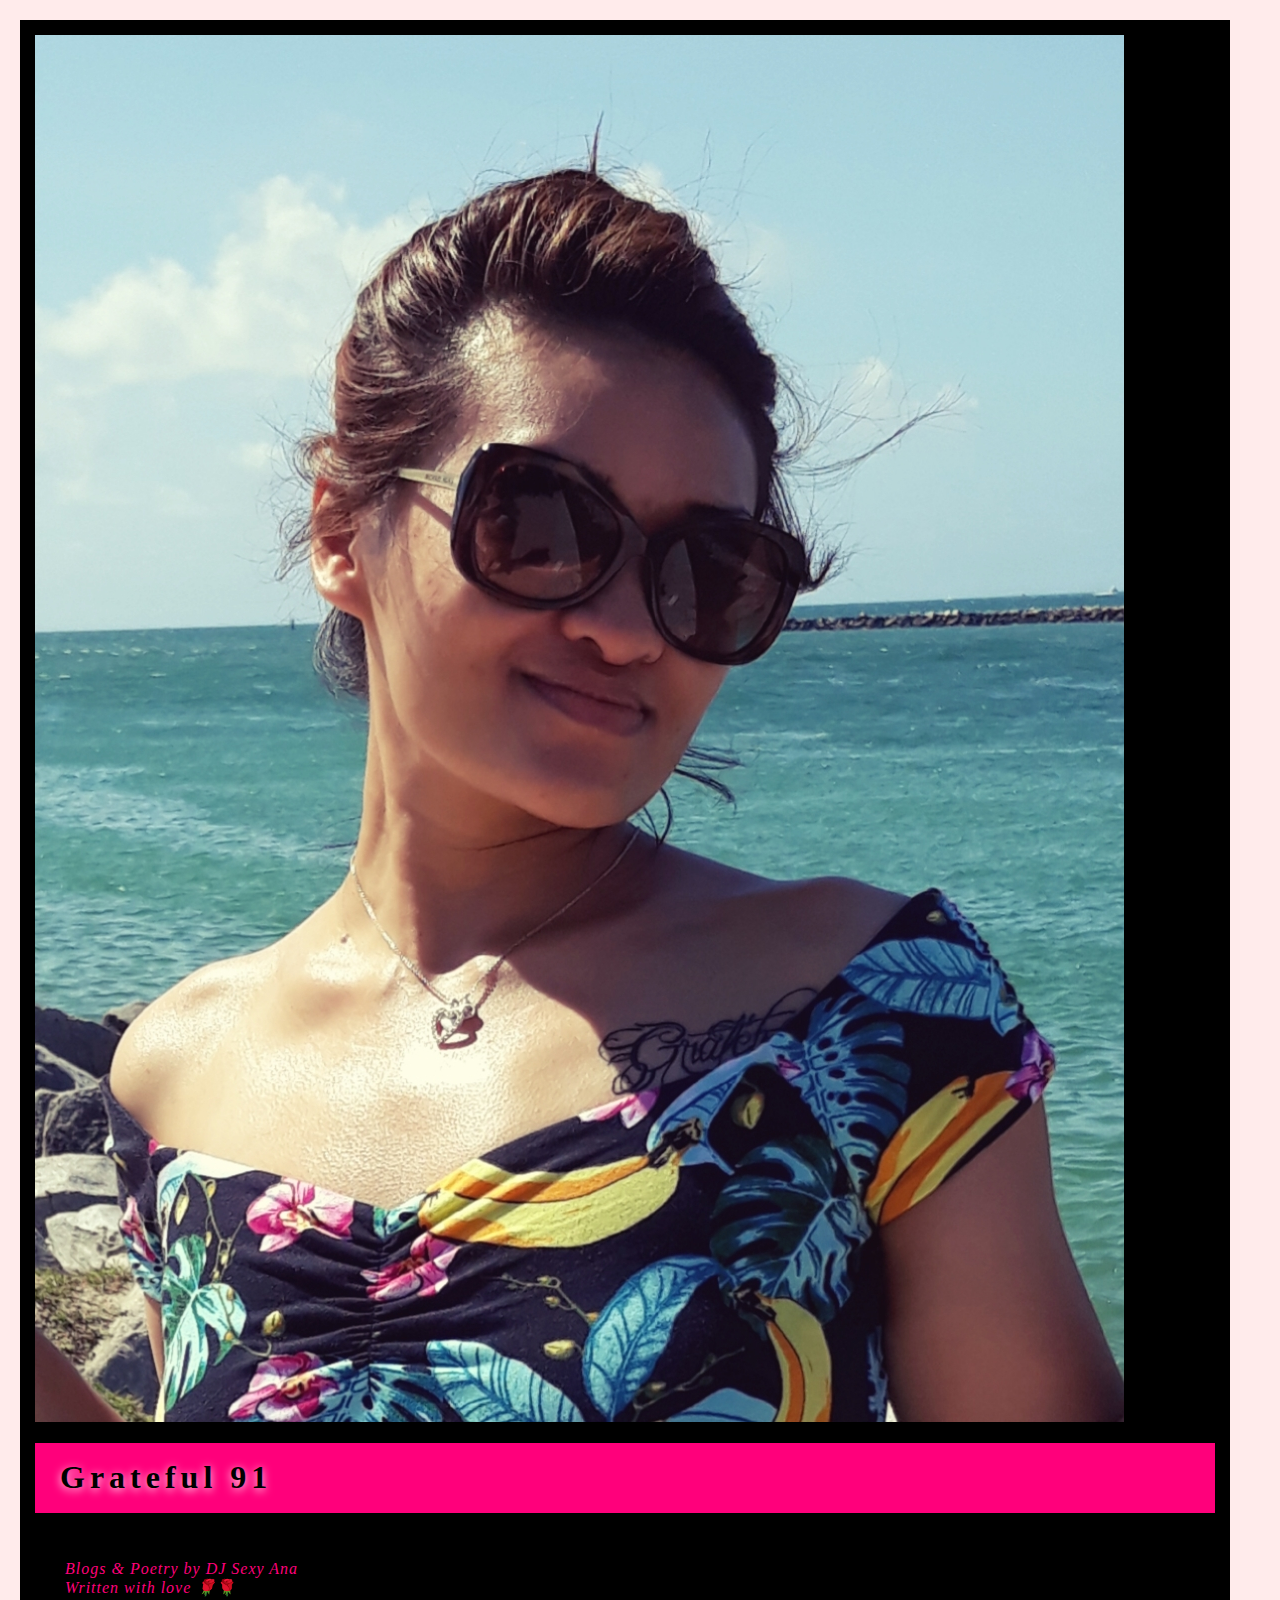
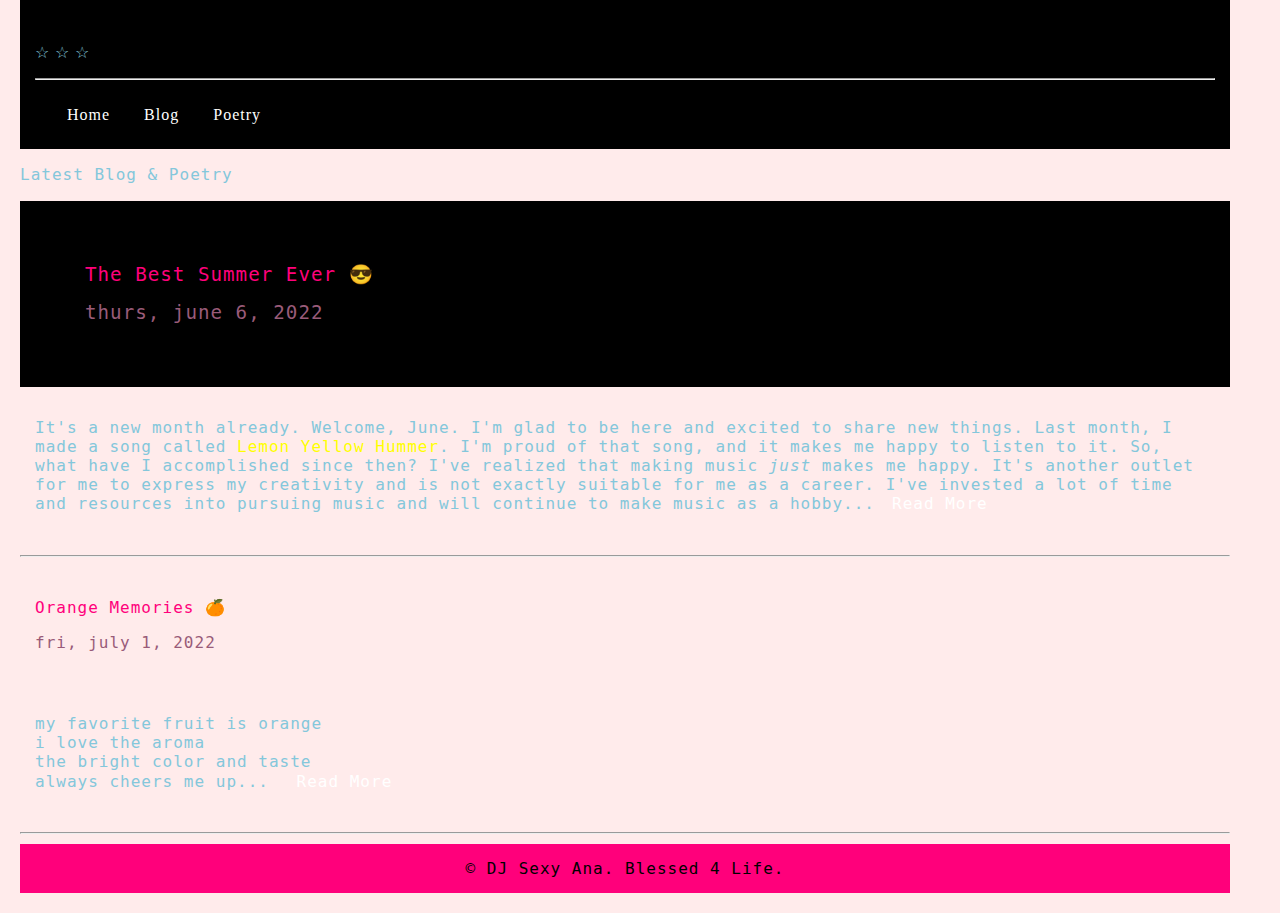
<file: index.html>
<html lang="en">

<head>
    <meta charset="utf-8">
    <meta name="viewport" content="width=device-width, initial-scale=1.0">
    <meta name="description" content="Blogs and poetry written by DJ Sexy Ana.">
    <title>DJ Sexy Ana's Blog | Grateful 91</title>

    <link rel="preconnect" href="https://fonts.googleapis.com">
    <link rel="preconnect" href="https://fonts.gstatic.com" crossorigin>
    <link href="https://fonts.googleapis.com/css2?family=Dancing+Script:wght@500&family=Parisienne&display=swap"
        rel="stylesheet">

    <link rel="stylesheet" href="style.css">
    <link rel="icon" type="image/png" href="rose.png">
</head>

<body>
    <!---Header--->
    <section class="header">
        <img src="miami_ana.jpg" alt="">
        <h1>Grateful 91</h1>
        <p class="subtitle">Blogs & Poetry by DJ Sexy Ana<br>Written with love 🌹</p>
        <p color="black">☆ ☆ ☆</p>

        <hr>
        <section class="titles">
            <a href="index.html">Home</a>
            <a href="blog.html">Blog</a>
            <a href="poetry.html">Poetry</a>
        </section>

    </section>

    <p class="sub">Latest Blog & Poetry</p>
    <section class="blog">

        <!---New Blog Begins Here--->

        <section class="titlebox">
            <p class="pink">The Best Summer Ever 😎</p>
            <p class="dates">thurs, june 6, 2022</p>
        </section>
            
        </section>

        <section class="posts">
            <p>It's a new month already. Welcome, June. I'm glad to be here and excited to share new things. Last month,
                I
                made a song called <span style="color:yellow;">Lemon Yellow Hummer</span>. I'm proud of that song, and
                it
                makes me happy to listen to it. So, what have I accomplished since then? I've realized that making music
                <em>just</em> makes me happy. It's another outlet for me to express my
                creativity and is not exactly suitable for me as a career. I've invested a lot of time and resources
                into
                pursuing music and will continue to make music as a hobby...<a href="blog.html">Read More</a>
            </p>

        </section>
        <hr class="dots">
        <!---New Poem Begins Here--->

          <section class="titlebox">
        <p class="pink">Orange Memories 🍊</p>
        <p class="dates">fri, july 1, 2022</p>
    </section>


    <section class="posts">
        <p>my favorite fruit is orange<br>
            i love the aroma<br>
            the bright color and taste<br>
            always cheers me up... <a href="poetry.html">Read More</a></p>
        </section>
        <hr class="dots">
    
    </section>


    <footer>© DJ Sexy Ana. Blessed 4 Life.</footer>

</body>

</html>
</file>
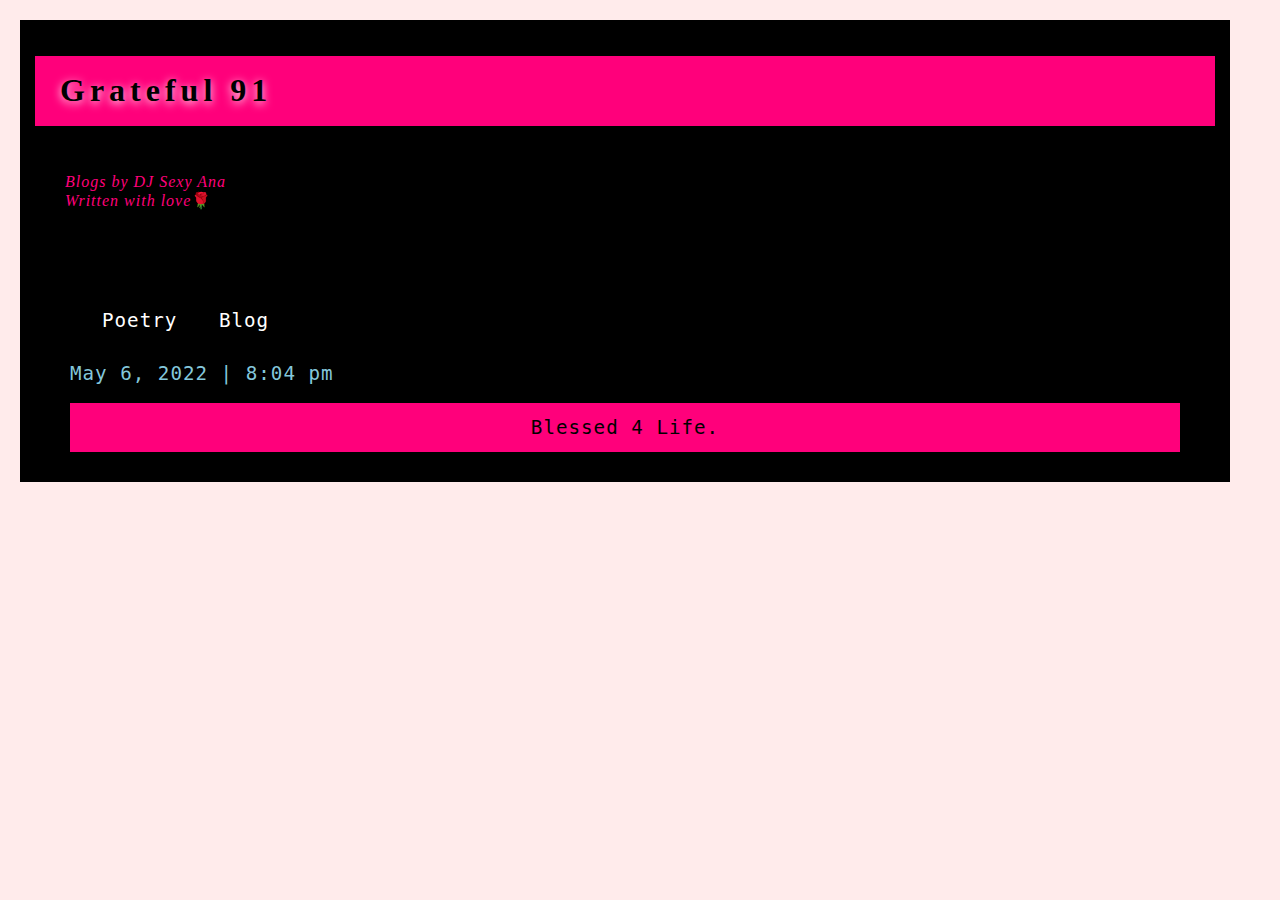
<file: blog.html>
<html lang="en">
<head>
    <meta charset="utf-8">
    <meta name="viewport" content="width=device-width, initial-scale=1.0"> 
    <title>Blog | Grateful 91</title>
    <link rel="stylesheet" href="style.css"> 
	<link rel="icon" type="image/png" href="rose.png">
</head>
    <body>
		  <!---Header--->
		  <section class="header">
		 <h1>Grateful 91</h1>
			 <p class="subtitle">Blogs by DJ Sexy Ana<br>Written with love</p>
		 </section>
		 
		 <section class="blog">
			 <section class="titles">
			 <a href="index.html">Poetry</a>
             <a href="blog.html">Blog</a>
			 </section>

              <!---New Posts Begins Here--->

			 <p>May 6, 2022 | 8:04 pm</p>
			

              <footer>Blessed 4 Life.</footer>

             </body>
             </html>
</file>
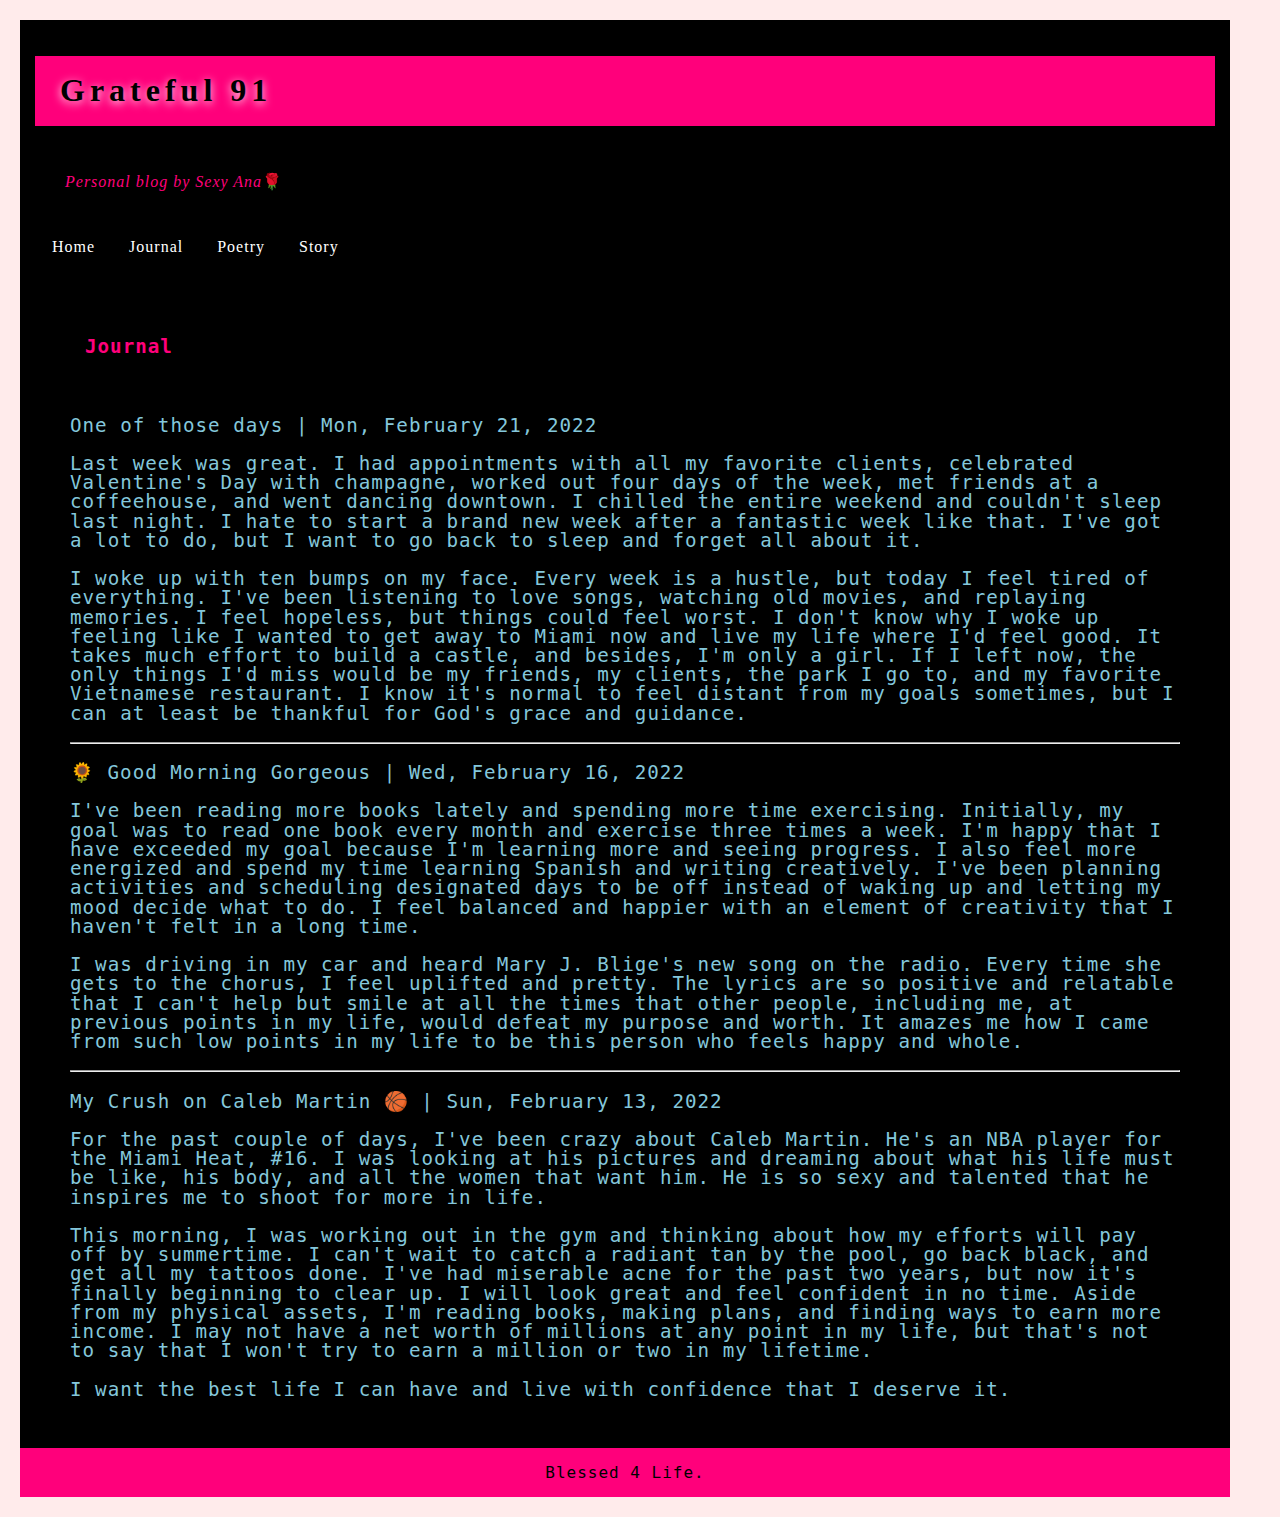
<file: journal.html>
<html lang="en">
<head>
    <meta charset="utf-8">
    <meta name="viewport" content="width=device-width, initial-scale=1.0"> 
    <title>Journal | Grateful 91</title>
    <link rel="stylesheet" href="style.css"> 
	<link rel="icon" type="image/png" href="rose.png">
</head>
    <body>
		  <!---Header--->
		  <section class="header">
		 <h1>Grateful 91</h1>
			 <p class="subtitle">Personal blog by Sexy Ana</p>
		 <a href="index.html">Home</a>
		 <a href="journal.html">Journal</a>
		 <a href="poetry.html">Poetry</a>
		 <a href="story.html">Story</a>
		 </section>
		 
		 <section class="blog">
			 <section class="titles">
			 <h4>Journal</h4>
			 </section>
			 
			 <!---New Posts Begins Here--->
			 <p>One of those days | Mon, February 21, 2022</p>
			 <p>Last week was great. I had appointments with all my favorite clients, celebrated Valentine's Day with champagne, worked out four days of the week, met friends at a coffeehouse, and went dancing downtown. I chilled the entire weekend and couldn't sleep last night. I hate to start a brand new week after a fantastic week like that. I've got a lot to do, but I want to go back to sleep and forget all about it.</p>
			 <p>I woke up with ten bumps on my face. Every week is a hustle, but today I feel tired of everything. I've been listening to love songs, watching old movies, and replaying memories. I feel hopeless, but things could feel worst. I don't know why I woke up feeling like I wanted to get away to Miami now and live my life where I'd feel good. It takes much effort to build a castle, and besides, I'm only a girl. If I left now, the only things I'd miss would be my friends, my clients, the park I go to, and my favorite Vietnamese restaurant. I know it's normal to feel distant from my goals sometimes, but I can at least be thankful for God's grace and guidance.</p>
	
			 <hr>
			 
			 <p><span class="goodmorning">🌻 Good Morning Gorgeous</span> | Wed, February 16, 2022</p>
			 <p>I've been reading more books lately and spending more time exercising. Initially, my goal was to read one book every month and exercise three times a week. I'm happy that I have exceeded my goal because I'm learning more and seeing progress. I also feel more energized and spend my time learning Spanish and writing creatively. I've been planning activities and scheduling designated days to be off instead of waking up and letting my mood decide what to do. I feel balanced and happier with an element of creativity that I haven't felt in a long time.<br><br>I was driving in my car and heard Mary J. Blige's new song on the radio. Every time she gets to the chorus, I feel uplifted and pretty. The lyrics are so positive and relatable that I can't help but smile at all the times that other people, including me, at previous points in my life, would defeat my purpose and worth. It amazes me how I came from such low points in my life to be this person who feels happy and whole.</p>
			 
			 <hr>
			 
			 <p>My Crush on Caleb Martin 🏀 | Sun, February 13, 2022</p>
		 <p>For the past couple of days, I've been crazy about Caleb Martin. He's an NBA player for the Miami Heat, #16. I was looking at his pictures and dreaming about what his life must be like, his body, and all the women that want him. He is so sexy and talented that he inspires me to shoot for more in life.<br><br>This morning, I was working out in the gym and thinking about how my efforts will pay off by summertime. I can't wait to catch a radiant tan by the pool, go back black, and get all my tattoos done. I've had miserable acne for the past two years, but now it's finally beginning to clear up. I will look great and feel confident in no time. Aside from my physical assets, I'm reading books, making plans, and finding ways to earn more income. I may not have a net worth of millions at any point in my life, but that's not to say that I won't try to earn a million or two in my lifetime.<br><br>I want the best life I can have and live with confidence that I deserve it.</p>
			 
		 </section>
	 
		 <footer>Blessed 4 Life.</footer>
	 </body>
</html>
</file>
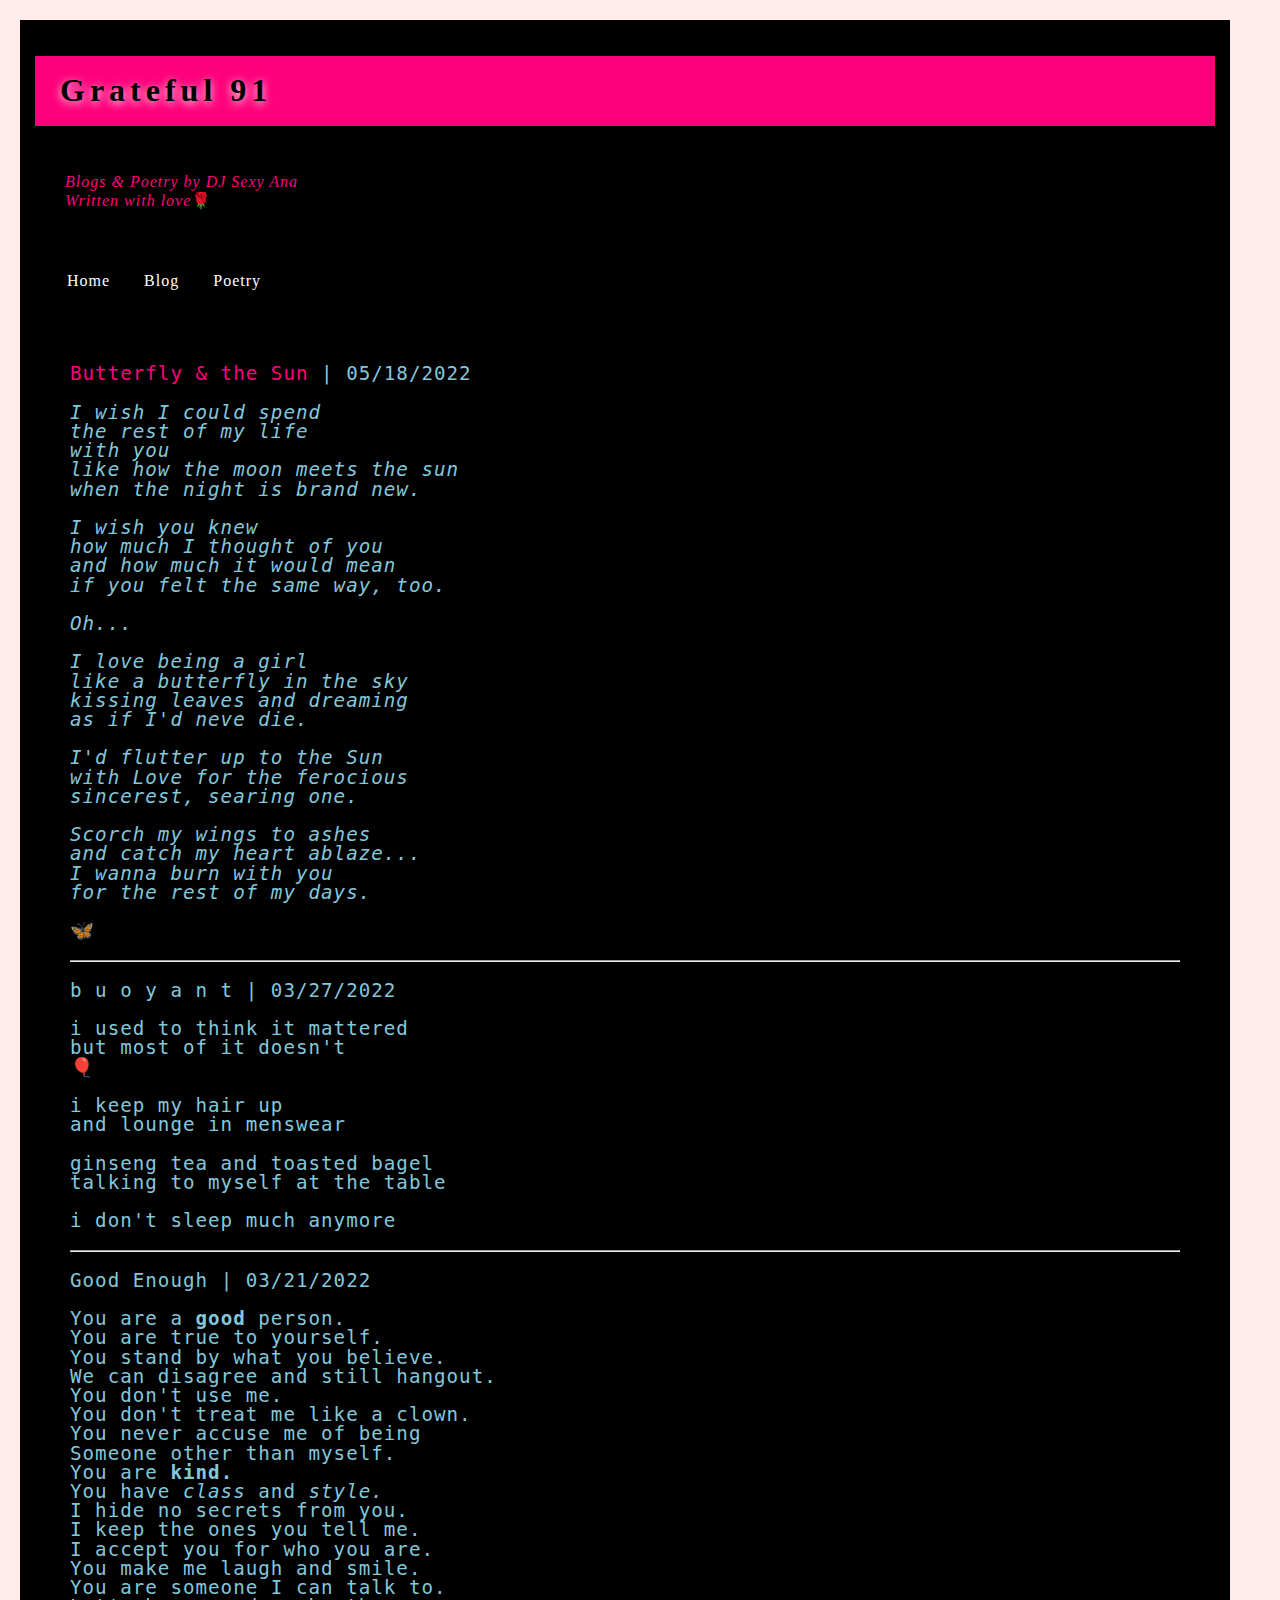
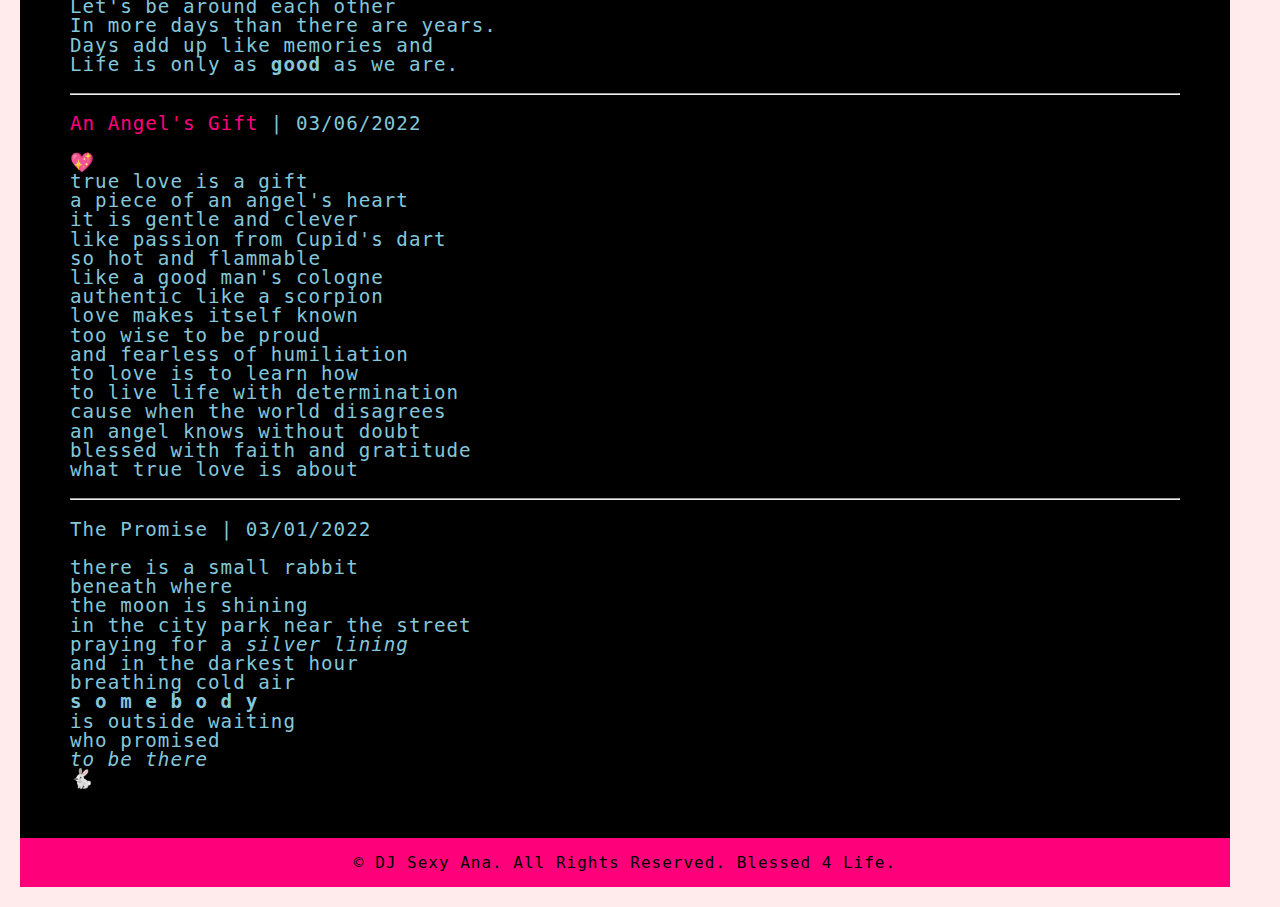
<file: poetry.html>
<html lang="en">
<head>
    <meta charset="utf-8">
    <meta name="viewport" content="width=device-width, initial-scale=1.0"> 
    <title>Poetry | Grateful 91</title>
    <link rel="stylesheet" href="style.css"> 
	<link rel="icon" type="image/png" href="rose.png">
</head>
    <body>
		  <!---Header--->
		  <section class="header">
			<h1>Grateful 91</h1>
			<p class="subtitle">Blogs & Poetry by DJ Sexy Ana<br>Written with love</p>
			<section class="titles">
			   <a href="https://linktr.ee/djsexyana">Home</a>
					   <a href="index.html">Blog</a>
				<a href="poetry.html">Poetry</a>
				</section>
		   </section>

		
		<section class="blog">	 
			 <!---New Posts Begins Here--->
			<p><span class="pink">Butterfly & the Sun</span> | 05/18/2022</p>
			<p><em>I wish I could spend<br>
				the rest of my life<br>
				with you<br>
				like how the moon meets the sun<br>
				when the night is brand new.</p>
			<p>I wish you knew<br>
				how much I thought of you<br>
				and how much it would mean<br>
				if you felt the same way, too.</p>
			<p>Oh...</p>
			<p>I love being a girl<br>
				like a butterfly in the sky<br>
				kissing leaves and dreaming<br>
				as if I'd neve die.</p>
			<p>I'd flutter up to the Sun<br>
				with Love for the ferocious<br>
				sincerest, searing one.</p>
			<p>Scorch my wings to ashes<br>
				and catch my heart ablaze...<br>
				I wanna burn with you<br>
				for the rest of my days.</em></p>
			<p>🦋</p>
			<hr>

			 <p><span class="blue">b u o y a n t</span> | 03/27/2022</p>
			<p>i used to think it mattered<br>
			but most of it doesn't<br>🎈</p>

			<p>i keep my hair up<br>
			and lounge in menswear</p>

			<p>ginseng tea and toasted bagel<br>
			talking to myself at the table</p>

			<p>i don't sleep much anymore</p>
			 <hr>
			 
			<p><span class="blue">Good Enough</span> | 03/21/2022</p>
			<p>You are a <strong>good</strong> person.<br>
			You are true to yourself.<br>
			You stand by what you believe.<br>
			We can disagree and still hangout.<br>
			You don't use me.<br>
			You don't treat me like a clown.<br>
			You never accuse me of being<br>
			Someone other than myself.<br>
			You are <strong>kind.</strong><br>
			You have <em>class</em> and <em>style.</em><br>
			I hide no secrets from you.<br>
			I keep the ones you tell me.<br>
			I accept you for who you are.<br>
			You make me laugh and smile.<br>
			You are someone I can talk to.<br>
			Let's be around each other<br>
			In more days than there are years.<br>
			Days add up like memories and<br>
			Life is only as <strong>good</strong> as we are.</p>

			<hr>

			 <p><span class="pink">An Angel's Gift</span> | 03/06/2022</p>
			 	<p>💖<br>
				true love is a gift<br>
				a piece of an angel's heart<br>
				it is gentle and clever<br>
				like passion from Cupid's dart<br>
				so hot and flammable<br>
				like a good man's cologne<br>
				authentic like a scorpion<br>
				love makes itself known<br>
				too wise to be proud<br>
				and fearless of humiliation<br>
				to love is to learn how<br>
				to live life with determination<br>
				cause when the world disagrees<br>
				an angel knows without doubt<br>
				blessed with faith and gratitude<br>
				what true love is about</p>

                	<hr>

			 <p><span class="blue">The Promise</span> | 03/01/2022</p>
			 <p>there is a small rabbit<br>
				 beneath where<br>
				 the moon is shining<br>
				 in the city park near the street<br>
				 praying for a <em>silver lining</em><br>
				 and in the darkest hour<br>
				 breathing cold air<br>
				 <strong>s o m e b o d y</strong><br>
				 is outside waiting<br>
				 who promised<br>
				 <em>to be there</em><br>🐇
			 </p>
			 
		 </section>
		 <footer>© DJ Sexy Ana. All Rights Reserved. Blessed 4 Life.</footer>
	 </body>
</html>
</file>
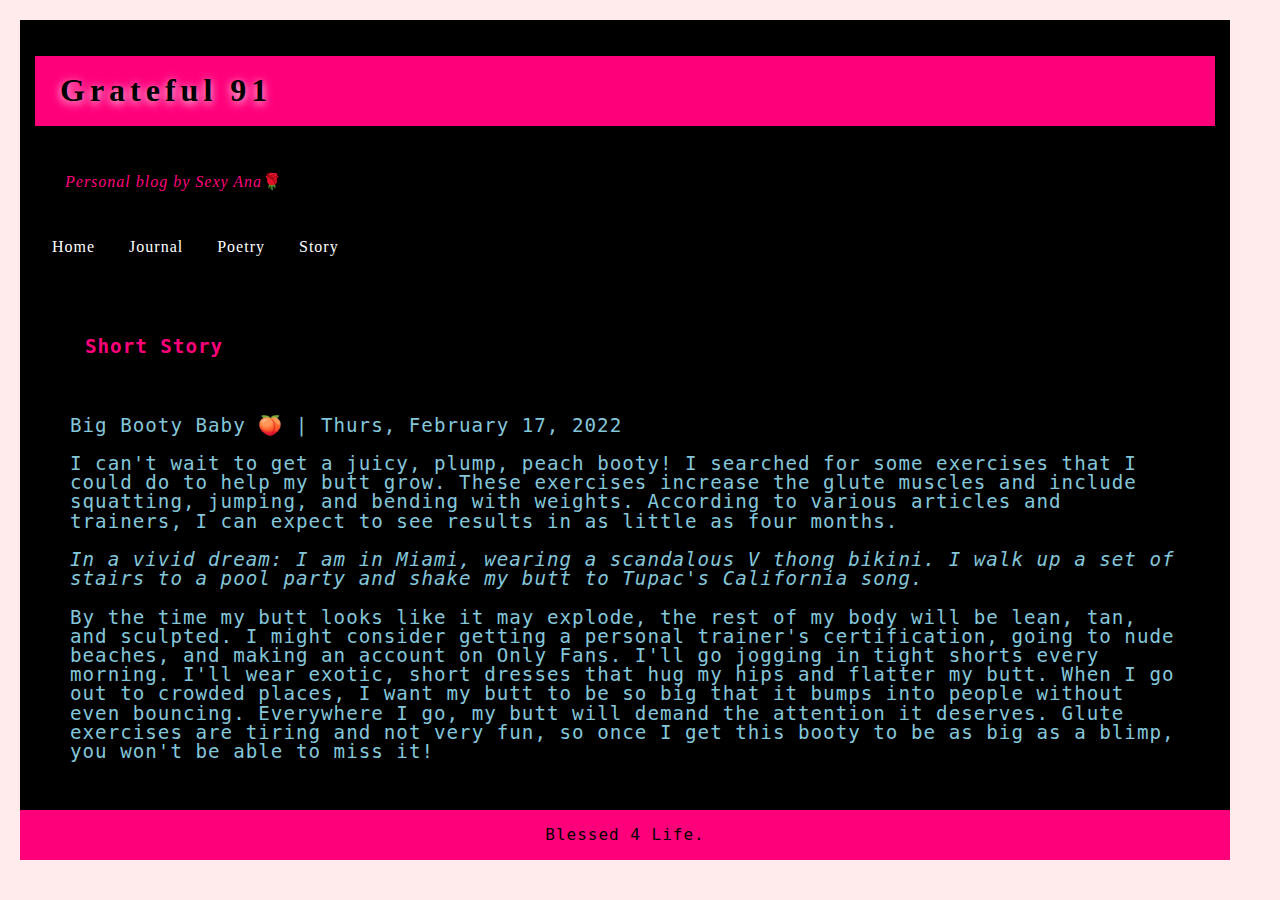
<file: story.html>
<html lang="en">
<head>
    <meta charset="utf-8">
    <meta name="viewport" content="width=device-width, initial-scale=1.0"> 
    <title>Short Story | Grateful 91</title>
    <link rel="stylesheet" href="style.css"> 
	<link rel="icon" type="image/png" href="rose.png">
</head>
    <body>
		 <section class="header">
		 <h1>Grateful 91</h1>
			 <p class="subtitle">Personal blog by Sexy Ana</p>
		 <a href="index.html">Home</a>
		 <a href="journal.html">Journal</a>
		 <a href="poetry.html">Poetry</a>
		 <a href="story.html">Story</a>
		 </section>
		 
		 <section class="blog">
			 <section class="titles">
			 <h4>Short Story</h4>
			 </section>
			 
			 <!---New Posts Begins Here--->
			 <p>Big Booty Baby 🍑 | Thurs, February 17, 2022</p>
			 <p>I can't wait to get a juicy, plump, peach booty! I searched for some exercises that I could do to help my butt grow. These exercises increase the glute muscles and include squatting, jumping, and bending with weights. According to various articles and trainers, I can expect to see results in as little as four months.<br><br><em>In a vivid dream: I am in Miami, wearing a scandalous V thong bikini. I walk up a set of stairs to a pool party and shake my butt to Tupac's California song.</em><br><br>By the time my butt looks like it may explode, the rest of my body will be lean, tan, and sculpted. I might consider getting a personal trainer's certification, going to nude beaches, and making an account on Only Fans. I'll go jogging in tight shorts every morning. I'll wear exotic, short dresses that hug my hips and flatter my butt. When I go out to crowded places, I want my butt to be so big that it bumps into people without even bouncing. Everywhere I go, my butt will demand the attention it deserves. Glute exercises are tiring and not very fun, so once I get this booty to be as big as a blimp, you won't be able to miss it!</p>
		 </section>
		 
		 <footer>Blessed 4 Life.</footer>
	 </body>
</html>
</file>
<file: style.css>
body {
	margin: 20px 50px 20px 20px;
	font-family: 'monospace';
	background-color: #ffebeb;
        color: #84c7db;
	line-height: 1.2rem;
        letter-spacing: 1px;
}

section {
	padding: 15px;
}
.pink {
	color: #ff007b;
}
.dates {
	color: #995b79;
}
.cowsay {
	width: 250px;
	height: 220px;
    margin: 0 auto;
    padding: 1rem;
}

h1 {
	text-shadow: 0 2px 10px white;
	letter-spacing: 5px;
	margin-bottom: 10px;
	padding: 25px;
	background-color: #ff007b;
        color: black;
}
.subtitle {
	font-style: italic;
	padding: 30px;
	color: #ff007b;
	background-color: black;
}
.subtitle::after {
	content: "🌹";
	font-style: initial;
}

h4 {
	color: #ff007b;
}
.line {
	text-decoration: line-through black 10%;
}
ul {
	list-style-type: none;
}
li {
	margin: 5px 5px 0 0;
}
a {
	color: white;;
	padding: 12px;
	margin: 0 0 5px 5px;
}
a:link {
	text-decoration: none;
}

a:hover {
	background-color: #ff007b;
	color: white;
}

footer {
	text-align: center;
	padding: 15px;
	background-color: #ff007b;
        color: black;
}
hr {
	margin: 10px 0;
}
.header {
	background-color: black;
	padding-bottom: 10px;
	font-family: 'Georgia';
}
.blog {
	padding: 30px 50px;
	background-color: black;
	font-family: 'monospace';
	font-size: larger;
}
</file>
